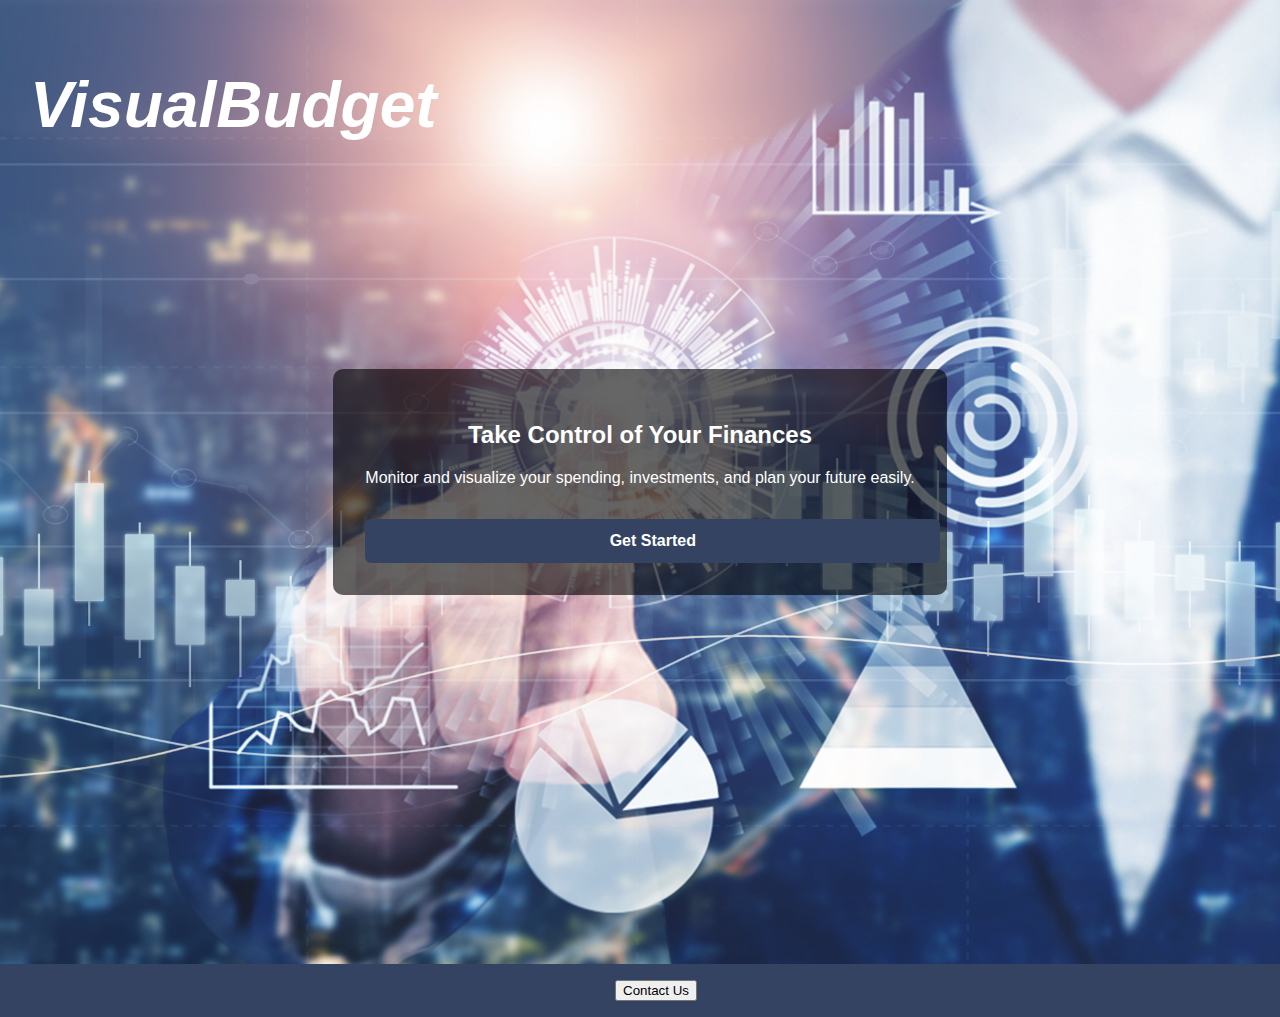
<file: Assignment 2/index.html>
<!DOCTYPE html>
<html lang="en">
<head>
  <meta charset="UTF-8" />
  <meta name="viewport" content="width=device-width, initial-scale=1.0" />
  <title>VisualBudget - Personal Finance Tracker</title>
  <link rel="stylesheet" href="style.css" />
  <script>
    function toggleContacts() {
      const contactList = document.getElementById('contact-list');
      contactList.classList.toggle('visible');
    }
  </script>
</head>
<body>
  <header class="header">
    <h1>VisualBudget</h1>
  </header>

  <main class="main-home">
    <div class="welcome-box">
      <h2>Take Control of Your Finances</h2>
      <p>Monitor and visualize your spending, investments, and plan your future easily.</p>
      <a href="login.html" class="btn">Get Started</a>
    </div>
  </main>

  <footer class="footer">
    <button onclick="toggleContacts()">Contact Us</button>
    <ul id="contact-list" class="contact-list">
      <li><strong>Jessy Seo</strong> — seo00029@algonquinlive.com</li>
      <li><strong>Yuanyuan Xi</strong> — xi000016@algonquinlive.com</li>
      <li><strong>Kang Tian</strong> — tian0063@algonquinlive.com</li>
    </ul>
  </footer>
</body>
</html>
</file>
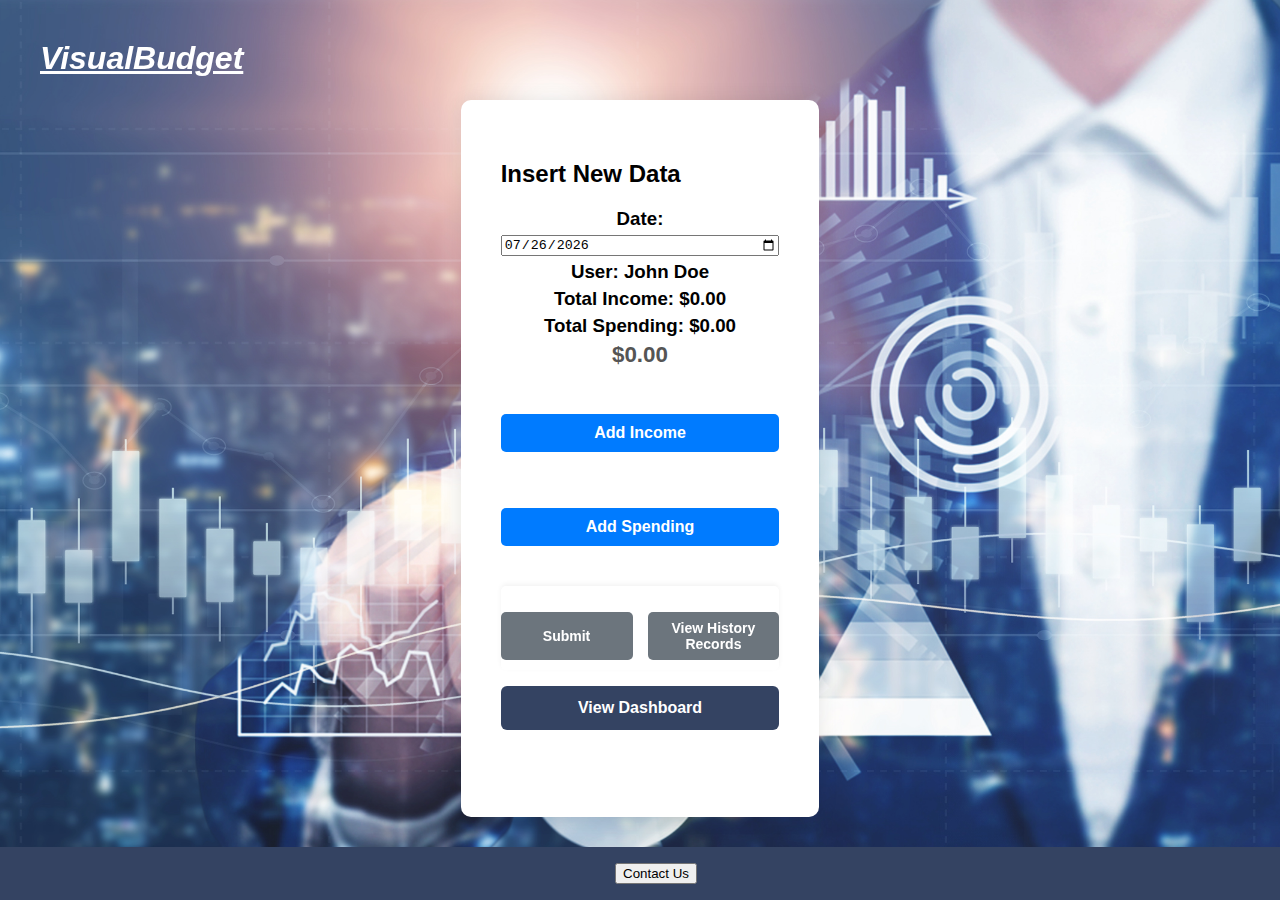
<file: Assignment 2/data_input.html>
<!DOCTYPE html>
<html lang="en">
<head>
  <meta charset="UTF-8" />
  <meta name="viewport" content="width=device-width, initial-scale=1.0"/>
  <title>Data Input - VisualBudget</title>
  <link rel="stylesheet" href="style.css"/>
  
</head>
<body class="auth-body">
  <div class="container">
    <header class="header">
      <h1><a href="index.html">VisualBudget</a></h1>
    </header>

    <!-- Error banner -->
    <div id="error-banner" style="display:none;"></div>
    <div id="success-banner" style="display:none; color: green; font-weight: bold; margin-top: 10px;"></div>

    <main class="main-section">
      <h2 class="page-title">Insert New Data</h2>

      <div class="summary">
        <div class="date-row">
          <h3><label for="entry-date">Date:</label></h3>
          <input type="date" id="entry-date" name="entry-date" />
        </div>

        <h3>User: John Doe</h3>
        <h3>Total Income: $<span id="total-income">0</span></h3>
        <h3>Total Spending: $<span id="total-spending">0</span></h3>
        <h3 class="asset asset-zero" id="asset-display">$0.00</h3>
      </div>

      <section id="income-section" class="section">
        <div class="action-buttons">
          <button id="add-income" class="btn">Add Income</button>
        </div>
        <div id="income-rows"></div>
      </section>

      <section id="spending-section" class="section">
        <div class="action-buttons">
          <button id="add-spending" class="btn">Add Spending</button>
        </div>
        <div id="spending-rows"></div>
      </section>

      <div class="bottom-buttons">
        <button id="submit-btn" class="btn small-btn">Submit</button>
        <button id="history-btn" class="btn small-btn">View History Records</button>
      </div>

      <div class="visualize-container">
        <button id="visualize-btn" class="btn">View Dashboard</button>
      </div>
    </main>
  </div>

  <footer class="footer">
    <button onclick="toggleContacts()">Contact Us</button>
    <ul id="contact-list" class="contact-list">
      <li><strong>Jessy Seo</strong> — seo00029@algonquinlive.com</li>
      <li><strong>Yuanyuan Xi</strong> — xi000016@algonquinlive.com</li>
      <li><strong>Kang Tian</strong> — tian0063@algonquinlive.com</li>
    </ul>
  </footer>

  <!-- External JS -->
  <script src="data_input.js"></script>
</body>
</html>
</file>
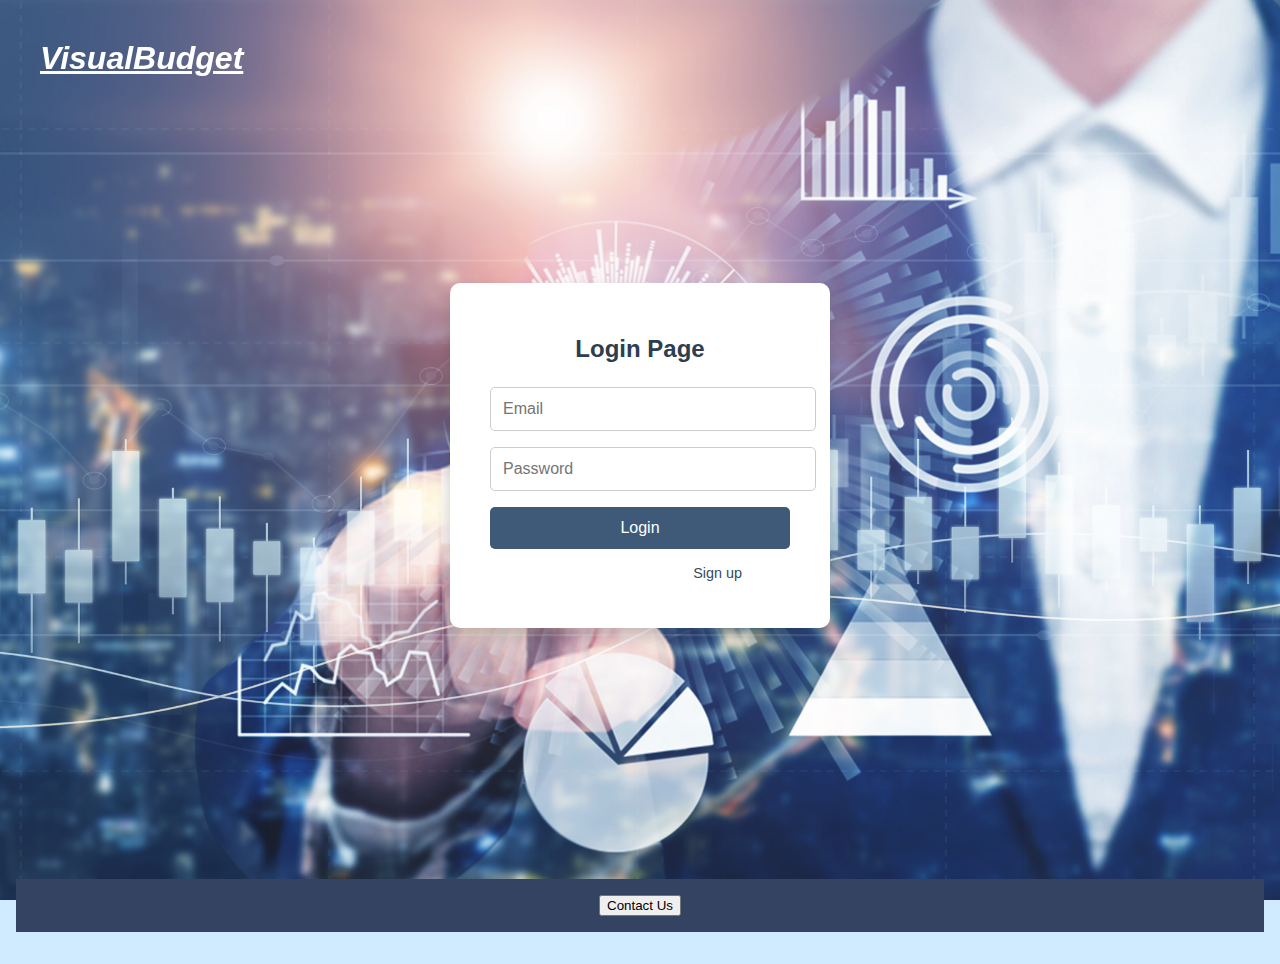
<file: Assignment 2/login.html>
<!DOCTYPE html>
<html lang="en">
<head>
  <meta charset="UTF-8" />
  <meta name="viewport" content="width=device-width, initial-scale=1.0" />
  <title>Login - VisualBudget</title>
  <link rel="stylesheet" href="style.css" />
  <script>
    function toggleContacts() {
      const contactList = document.getElementById('contact-list');
      contactList.classList.toggle('visible');
    }
  </script>
</head>
<body class="login-body">
    <header class="header">
        <h1><a href="index.html">VisualBudget</a></h1>
      </header>
      
  <main class="login-wrapper">
    <div class="login-container">
      <h2>Login Page</h2>
      <form>
        <input type="text" placeholder="Email" required />
        <input type="password" placeholder="Password" required />
        <button type="submit">Login</button>
      </form>
      <p class="signup-link">Don’t have an account? <a href="signup.html">Sign up</a></p>
    </div>
  </main>

  <footer class="footer">
    <button onclick="toggleContacts()">Contact Us</button>
    <ul id="contact-list" class="contact-list">
      <li><strong>Jessy Seo</strong> — seo00029@algonquinlive.com</li>
      <li><strong>Yuanyuan Xi</strong> — xi000016@algonquinlive.com</li>
      <li><strong>Kang Tian</strong> — tian0063@algonquinlive.com</li>
    </ul>
  </footer>
</body>
</html>
</file>
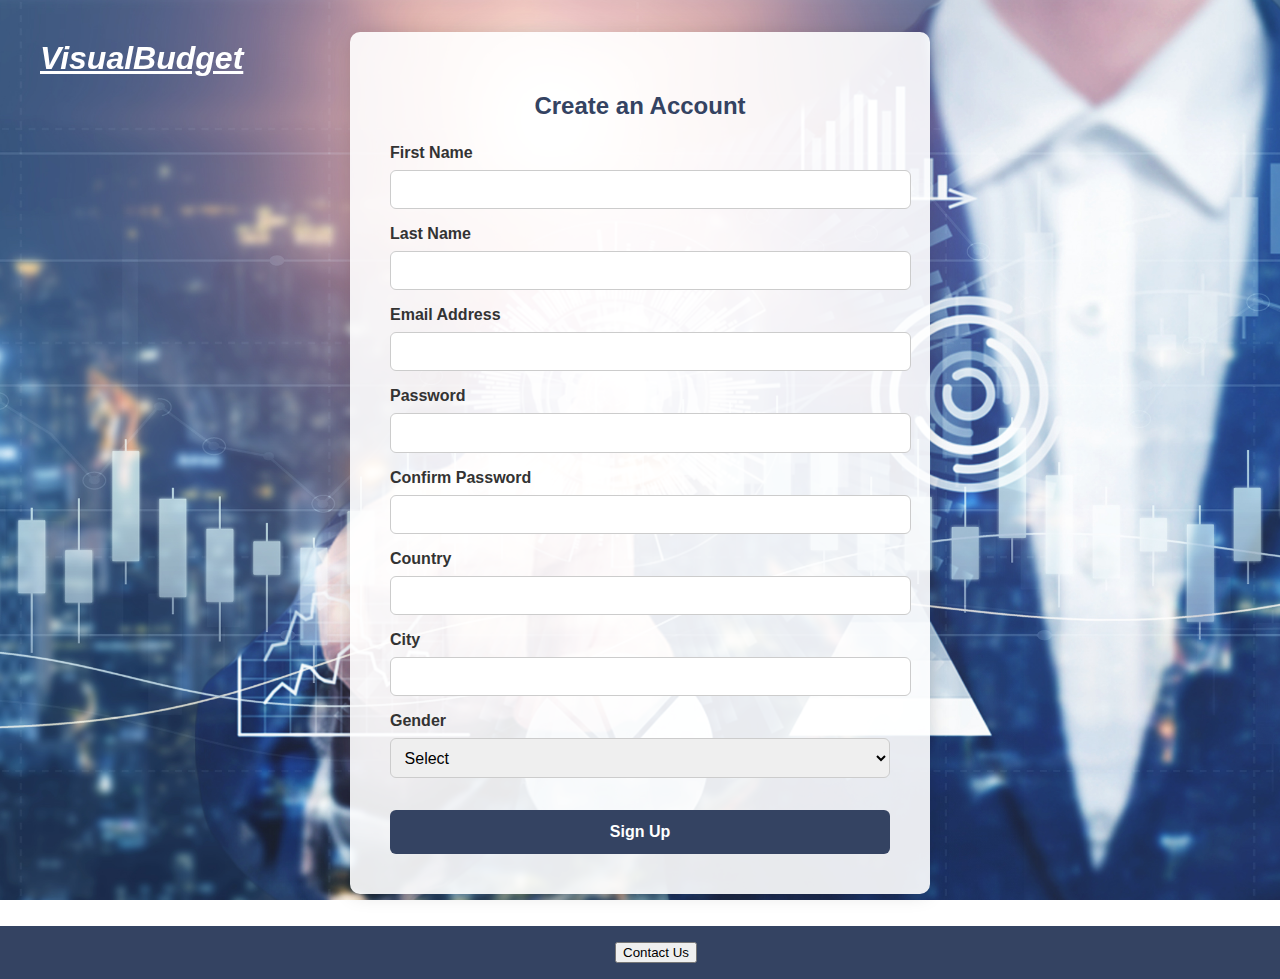
<file: Assignment 2/signup.html>
<!DOCTYPE html>
<html lang="en">
<head>
  <meta charset="UTF-8" />
  <meta name="viewport" content="width=device-width, initial-scale=1.0"/>
  <title>Sign Up - VisualBudget</title>
  <link rel="stylesheet" href="style.css" />
  <script>
    function validateForm() {
      const pw1 = document.getElementById('password').value;
      const pw2 = document.getElementById('confirm-password').value;
      if (pw1 !== pw2) {
        alert("Passwords do not match.");
        return false;
      }
      return true;
    }
  </script>
</head>
<body class="auth-body">
  <header class="header">
    <h1><a href="index.html">VisualBudget</a></h1>
  </header>

  <main class="form-container">
    <form class="auth-form" onsubmit="return validateForm()">
      <h2>Create an Account</h2>

      <div class="form-group">
        <label for="firstname">First Name</label>
        <input type="text" id="firstname" required>
      </div>

      <div class="form-group">
        <label for="lastname">Last Name</label>
        <input type="text" id="lastname" required>
      </div>

      <div class="form-group">
        <label for="email">Email Address</label>
        <input type="email" id="email" required>
      </div>

      <div class="form-group">
        <label for="password">Password</label>
        <input type="password" id="password" required>
      </div>

      <div class="form-group">
        <label for="confirm-password">Confirm Password</label>
        <input type="password" id="confirm-password" required>
      </div>

      <div class="form-group">
        <label for="country">Country</label>
        <input type="text" id="country" required>
      </div>

      <div class="form-group">
        <label for="city">City</label>
        <input type="text" id="city" required>
      </div>

      <div class="form-group">
        <label for="gender">Gender</label>
        <select id="gender" required>
          <option value="">Select</option>
          <option value="female">Female</option>
          <option value="male">Male</option>
          <option value="nonbinary">Non-Binary</option>
          <option value="prefer-not">Prefer not to say</option>
        </select>
      </div>

      <button type="submit" class="btn">Sign Up</button>
    </form>
  </main>

  <footer class="footer">
    <button onclick="toggleContacts()">Contact Us</button>
    <ul id="contact-list" class="contact-list">
      <li><strong>Jessy Seo</strong> — seo00029@algonquinlive.com</li>
      <li><strong>Yuanyuan Xi</strong> — xi000016@algonquinlive.com</li>
      <li><strong>Kang Tian</strong> — tian0063@algonquinlive.com</li>
    </ul>
  </footer>

  <script>
    function toggleContacts() {
      const contactList = document.getElementById('contact-list');
      contactList.classList.toggle('visible');
    }
  </script>
</body>
</html>
</file>
<file: Assignment 2/style.css>
body {
  margin: 0;
  font-family: 'Segoe UI', Tahoma, Geneva, Verdana, sans-serif;
}

.header h1 a, .login-body h1 a {
  font-style: italic;
  font-size: 2rem;
  position: absolute;
  top: 20px;
  left: 20px;
  color: white;
  z-index: 2;
}

.main-home ,.login-body{
  background: url('images/index_bg.jpg') no-repeat center center/cover;
  height: 100vh;
  display: flex;
  justify-content: center;
  align-items: center;
  color: white;
  text-align: center;
  padding: 2rem;
}

/*box of index*/
.welcome-box {
  background-color: rgba(0, 0, 0, 0.6);
  padding: 2rem;
  border-radius: 10px;
}

.btn {
  background-color: #00aaff;
  color: white;
  padding: 0.75rem 1.5rem;
  text-decoration: none;
  border-radius: 5px;
  margin-top: 1rem;
  display: inline-block;
}

.footer {
  background-color: #344362;
  color: white; /* Corrected from font-color */
  font-family: Georgia, serif; /* Corrected from font-style */
  text-align: center;
  padding: 1rem;
  position: relative;
  bottom: 0;
  width: 100%;
}

.contact-list {
  display: none;
  list-style: none;
  padding: 0;
  margin-top: 1rem;
}

.contact-list.visible {
  display: block;
}

/* Login Page */


.login-container {
  background-color: rgba(0, 0, 0, 0.6);
  padding: 2rem 3rem;
  border-radius: 10px;
  width: 300px;
}

.login-container h2 {
  margin-bottom: 1.5 rem;
}

.login-container input[type="text"],
.login-container input[type="password"] {
  width: 100%;
  padding: 0.75rem;
  margin-bottom: 1rem;
  border: 1px solid #ccc;
  border-radius: 5px;
}

.login-container button {
  width: 100%;
  padding: 0.75rem;
  background-color: #007bff;
  border: none;
  color: white;
  border-radius: 5px;
  font-size: 1rem;
  cursor: pointer;
}

.login-container button:hover {
  background-color: #0056b3;
}

/*login*/
/* Updated green Get Started button */
.btn {
  background-color: #28a745; /* green */
  color: white;
  padding: 0.75rem 1.5rem;
  text-decoration: none;
  border-radius: 5px;
  margin-top: 1rem;
  display: inline-block;
  font-weight: bold;
}

/* Login Page Styling */
.login-body {
  background-color: #d0ebff; /* light blue background */
  font-family: 'Segoe UI', sans-serif;
  margin: 0;
  display: flex;
  flex-direction: column;
  min-height: 100vh;
}

.login-wrapper {
  flex: 1;
  display: flex;
  justify-content: center;
  align-items: center;
  padding: 2rem;
}

.login-container {
  background-color: white;
  padding: 2rem 2.5rem;
  border-radius: 10px;
  box-shadow: 0 8px 16px rgba(0,0,0,0.2);
  width: 300px;
  text-align: center;
}

.login-container h2 {
  margin-bottom: 1.5rem;
  font-size: 1.5rem;
  color: #2c3e50;
}

.login-container input[type="text"],
.login-container input[type="password"] {
  width: 100%;
  padding: 0.75rem;
  margin-bottom: 1rem;
  border: 1px solid #ccc;
  border-radius: 5px;
  font-size: 1rem;
}

.login-container button {
  width: 100%;
  padding: 0.75rem;
  background-color: #3e5a78;
  border: none;
  color: white;
  border-radius: 5px;
  font-size: 1rem;
  cursor: pointer;
  transition: background-color 0.3s ease;
}

.login-container button:hover {
  background-color: #3d546e;
}

.signup-link {
  margin-top: 1rem;
  font-size: 0.9rem;
}

.signup-link a {
  color: #344a61;
  text-decoration: none;
}

.signup-link a:hover {
  text-decoration: underline;
}

/*sign-up page*/
.auth-body {
  font-family: 'Segoe UI', Tahoma, Geneva, Verdana, sans-serif;
  background: url('images/index_bg.jpg') no-repeat center center/cover;
  display: flex;
  flex-direction: column;
  min-height: 100vh;
}

.form-container {
  flex-grow: 1;
  display: flex;
  align-items: center;
  justify-content: center;
  padding: 2rem;
}

.auth-form {
  background-color: rgba(255, 255, 255, 0.9);
  padding: 2.5rem;
  border-radius: 10px;
  box-shadow: 0 0 20px rgba(0,0,0,0.15);
  width: 100%;
  max-width: 500px;
}

.auth-form h2 {
  margin-bottom: 1.5rem;
  text-align: center;
  color: #344362;
}

.form-group {
  margin-bottom: 1rem;
}

.form-group label {
  display: block;
  margin-bottom: 0.5rem;
  font-weight: 600;
  color: #333;
}

.form-group input,
.form-group select {
  width: 100%;
  padding: 0.6rem;
  border: 1px solid #ccc;
  border-radius: 6px;
  font-size: 1rem;
}

.btn {
  width: 100%;
  padding: 0.8rem;
  background-color: #344362;
  color: white;
  font-size: 1rem;
  font-weight: bold;
  border: none;
  border-radius: 6px;
  cursor: pointer;
  margin-top: 1rem;
}

.btn:hover {
  background-color: #2b3a55;
}

/*data input*/
/* Container */
.container {
  max-width: 1000px;
  margin: 30px auto;
  background-color: white;
  border-radius: 10px;
  padding: 30px;
  box-shadow: 0 0 15px rgba(0,0,0,0.1);
}

/* Summary Section */
.summary {
  text-align: center;
  margin-bottom: 30px;
}

.summary h2,
.summary h3 {
  margin: 5px 0;
}

.asset {
  font-weight: bold;
  font-size: 1.4rem;
}

.asset-positive {
  color: green;
}

.asset-negative {
  color: red;
}

.asset-zero {
  color: #555;
}

/* Section wrapper */
.section {
  margin-bottom: 40px;
}

/* Action buttons (Add Income/Spending) */
.action-buttons {
  text-align: center;
  margin-bottom: 10px;
}

.action-buttons .btn {
  background-color: #007bff;
  color: white;
  padding: 10px 20px;
  font-size: 16px;
  border-radius: 5px;
  border: none;
  cursor: pointer;
}

/* Input rows for entries */
.input-row {
  display: flex;
  gap: 10px;
  margin: 10px auto;
  align-items: center;
  flex-wrap: wrap;
  max-width: 900px;
}

/* Inputs inside input-row */
.input-row select,
.input-row input[type="number"],
.input-row input[type="text"] {
  padding: 10px;
  font-size: 16px;
  border: 1px solid #ccc;
  border-radius: 5px;
  flex: 1 1 200px;
  min-width: 180px;
}

/* OK and Delete buttons */
.ok-btn, .delete-btn {
  padding: 8px 16px;
  font-size: 14px;
  border: none;
  border-radius: 5px;
  cursor: pointer;
  flex-shrink: 0;
}

.ok-btn {
  background-color: #28a745;
  color: white;
}

.delete-btn {
  background-color: #dc3545;
  color: white;
}

/* Bottom Submit and Visualize buttons */
/* Make container wider and centered */
.container {
  max-width: 1200px;       /* wider than before */
  margin: 100px auto 30px; /* lower from top with more space */
  background-color: white;
  border-radius: 10px;
  padding: 40px 40px 30px; /* more side padding */
  box-shadow: 0 0 20px rgba(0,0,0,0.1);
  position: relative;      /* for positioning inner elements */
}

/* Header stays fixed on top */
.header {
  font-style: italic;
  font-size: 2rem;
  position: fixed;
  top: 20px;
  left: 20px;
  color: white;
  z-index: 10;
  background: transparent;
  padding: 5px 10px;
  border-radius: 5px;
}

/* Bottom buttons container: fixed width, centered, aligned */
.bottom-buttons {
  width: 100%;              /* full container width */
  max-width: 500px;         /* restrict width */
  margin: 30px auto 0;      /* centered horizontally, margin top */
  display: flex;
  justify-content: space-between;
  gap: 15px;
  position: sticky;         /* sticks when scrolling, optional */
  bottom: 10px;             /* if sticky used, stays near bottom */
  background: white;        /* to avoid overlap */
  padding: 10px 0;
  border-radius: 5px;
  box-shadow: 0 -2px 5px rgba(0,0,0,0.05);
  z-index: 5;
}

/* Buttons smaller and responsive */
.bottom-buttons .btn {
  flex: 1 1 45%;          /* take about half width each with some flexibility */
  background-color: #6c757d;
  color: white;
  padding: 8px 0;
  font-size: 14px;
  border-radius: 5px;
  border: none;
  cursor: pointer;
  min-width: 120px;
}

/* Make sure inputs inside .container expand well */
.container input,
.container select,
.container textarea {
  width: 100%;           /* full width inputs */
  max-width: 100%;       /* prevent overflow */
  box-sizing: border-box;
}

/* Optional: Increase width of entry rows */
.entry-row {
  display: flex;
  flex-wrap: wrap;
  gap: 12px;
  margin-top: 12px;
}

/* Style entry inputs */
.entry-row select,
.entry-row input,
.entry-row textarea {
  flex: 1 1 30%;
  padding: 8px;
  font-size: 1rem;
  border-radius: 6px;
  border: 1px solid #ccc;
  box-sizing: border-box;
}

/* Textarea for notes */
.entry-row textarea {
  flex: 1 1 100%;
  resize: vertical;
  min-height: 60px;
}

/* Dashboard Styles */
/* Container for filters */
.filters {
  display: flex;
  flex-wrap: wrap;
  gap: 1rem;
  margin-bottom: 2rem;
  justify-content: space-between;
  background-color: #f8f9fa;
  padding: 1rem;
  border-radius: 12px;
  box-shadow: 0 2px 8px rgba(0,0,0,0.05);
}

/* Each filter group */
.filter-group {
  flex: 1 1 200px;
  display: flex;
  flex-direction: column;
}

/* Select and input inside filters */
.filters select,
.filters input {
  padding: 0.4rem 0.6rem;
  border-radius: 8px;
  border: 1px solid #ccc;
  background-color: #fff;
  margin-top: 0.3rem;
  font-size: 0.95rem;
}

/* Dashboard section layout */
.dashboard-section {
  margin-bottom: 2rem;
}

.dashboard-section h2 {
  font-size: 1.4rem;
  margin-bottom: 1rem;
  border-bottom: 2px solid #ccc;
  padding-bottom: 0.5rem;
}

/* Chart grid: 2-3 per row */
.chart-grid {
  display: grid;
  grid-template-columns: repeat(auto-fit, minmax(320px, 1fr));
  gap: 1.5rem;
  margin-bottom: 2rem;
}

/* Chart cards */
.chart-card {
  background-color: #fff;
  padding: 1rem;
  border-radius: 12px;
  box-shadow: 0 2px 8px rgba(0,0,0,0.05);
}

/* Bottom navigation bar */
.bottom-nav {
  display: flex;
  justify-content: center;
  gap: 2rem;
  margin-top: 3rem;
}

.bottom-nav a {
  padding: 0.7rem 1.5rem;
  background-color: #0d6efd;
  color: white;
  border-radius: 10px;
  text-decoration: none;
  transition: background-color 0.3s ease;
}

.bottom-nav a:hover {
  background-color: #0b5ed7;
}

/*History */
/* Table & Search */
.search-container {
  margin: 1rem 0;
  text-align: center;
}
.search-container input {
  padding: 0.5rem;
  width: 60%;
  font-size: 1rem;
  border-radius: 8px;
  border: 1px solid #ccc;
}

.table-container {
  overflow-x: auto;
  margin-top: 1rem;
}

table {
  width: 100%;
  border-collapse: collapse;
  margin-top: 1rem;
}

thead {
  background-color: #f5f5f5;
}

th, td {
  padding: 0.75rem;
  text-align: center;
  border: 1px solid #ddd;
}

tr:nth-child(even) {
  background-color: #f9f9f9;
}

.small-button {
  padding: 0.3rem 0.8rem;
  font-size: 0.8rem;
}

.danger {
  background-color: #e74c3c;
  color: white;
}

.recall {
  margin-top: 1rem;
  background-color: #3498db;
  color: white;
}

/* Ensure html and body take full height and no margin */
html, body {
  height: 100%;
  margin: 0;
}

/* Make body a flex column so footer can stick at bottom */
body.auth-body {
  display: flex;
  flex-direction: column;
  min-height: 100vh;
}

/* Container should take remaining space above footer */
.container {
  flex: 1 0 auto;
}

/* Footer styling and prevent shrinking */
.footer {
  flex-shrink: 0;
  background-color: #344362;
  color: white;
  font-family: Georgia, serif;
  text-align: center;
  padding: 1rem;
  width: 100%;
}

/* Contact list hidden by default */
.contact-list {
  display: none;
  list-style: none;
  padding: 0;
  margin-top: 1rem;
}

/* Show contact list when toggled */
.contact-list.visible {
  display: block;
}
</file>
